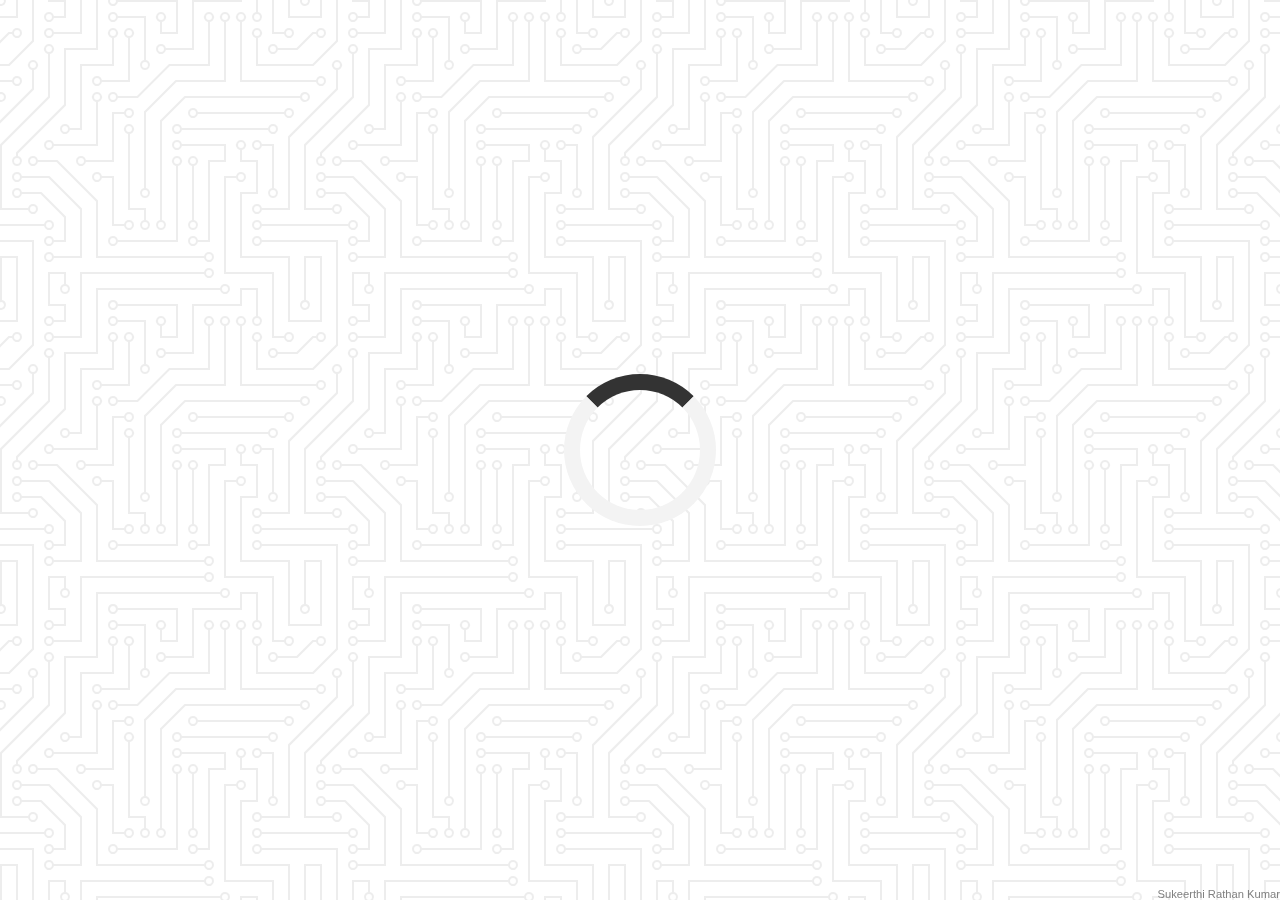
<file: index.html>
<!DOCTYPE html>
<html lang="en">

<head>
    <meta charset="UTF-8">
    <meta http-equiv="X-UA-Compatible" content="IE=edge">
    <meta name="viewport" content="width=device-width, initial-scale=1.0">
    <title>Qoute Generator</title>
    <link rel="apple-touch-icon" sizes="180x180" href="favicon/apple-touch-icon.png">
    <link rel="icon" type="image/png" sizes="32x32" href="favicon/favicon-32x32.png">
    <link rel="icon" type="image/png" sizes="16x16" href="favicon/favicon-16x16.png">
    <link rel="manifest" href="favicon/site.webmanifest">
    <link rel="stylesheet" href="https://cdnjs.cloudflare.com/ajax/libs/font-awesome/5.15.3/css/all.min.css">
    <link rel="stylesheet" href="style.css">
</head>

<body>
    <div class="quote-container" id="quote-container">
        <div class="quote-text">
            <i class="fas fa-quote-left"></i>
            <span id="quote">The fire nation attacked with the ferocity of 5 lions.</span>
        </div>
        <div class="quote-author">
            <span id="author">aang</span>
        </div>
        <div class="button-container">
            <button class="tweet" id="tweet" title="Tweet this quote"><i class="fab fa-twitter"></i></button>
            <button class="new-quote" id="new-quote" title="Get another quote">New Quote</button>
        </div>

    </div>
    <div class="loader" id="loader"></div>
    <div class="signature">Sukeerthi Rathan Kumar</div>
    <script src="app.js"></script>
</body>

</html>
</file>
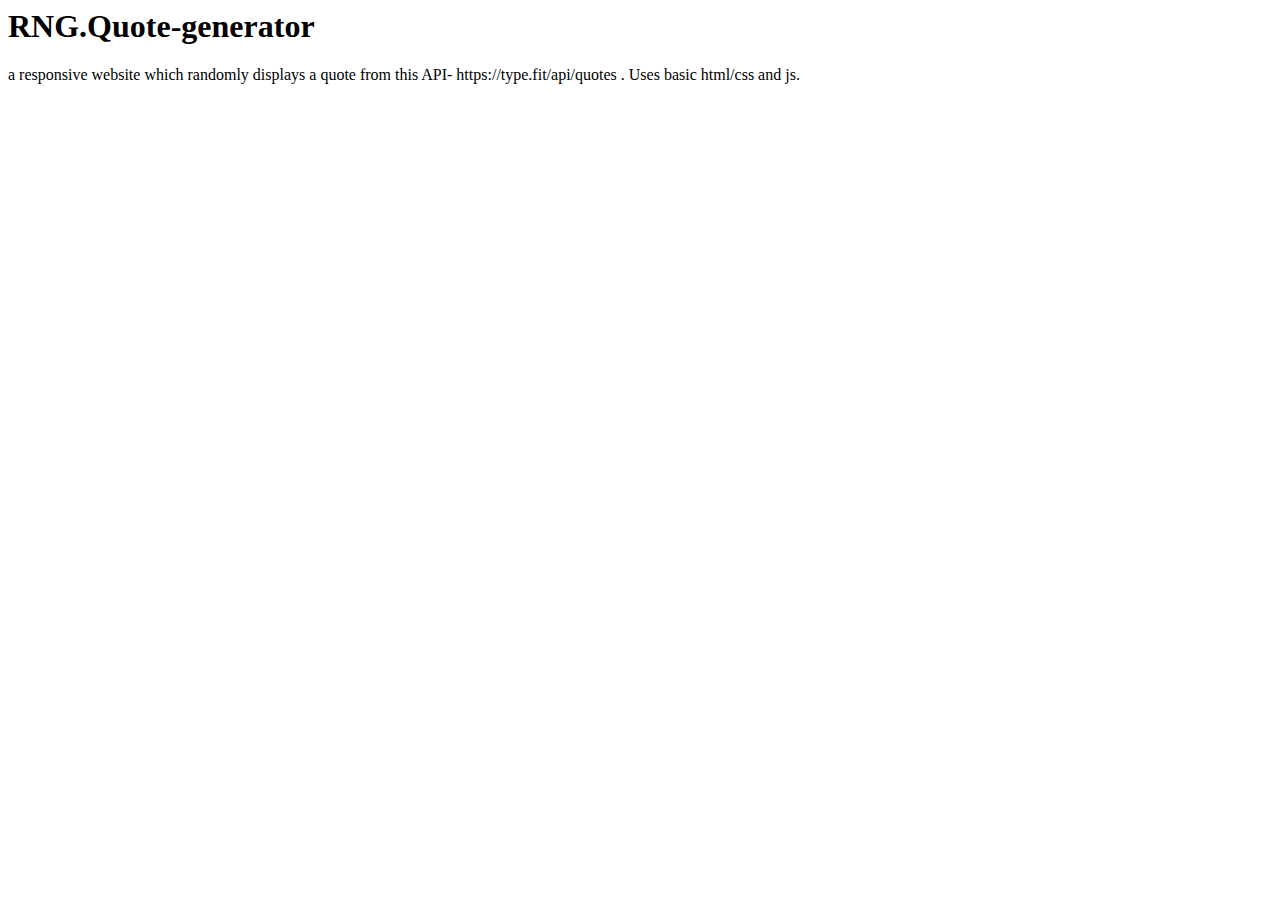
<file: index-1.html>
<html><head><meta http-equiv="Content-Type" content="text/html; charset=utf-8"/><title>Unknown </title></head><body>
<h1 id="rngquote-generator">RNG.Quote-generator</h1>
<p>a responsive website which randomly displays a quote from this API- https://type.fit/api/quotes . Uses basic html/css and js.</p>
</body></html>
</file>
<file: style.css>
@import url('https://fonts.googleapis.com/css2?family=Montserrat:wght@300&display=swap');
html {
    box-sizing: border-box;
}

body {
    margin: 0;
    min-height: 100vh;
    background-color: #ffffff;
    background-image: url("data:image/svg+xml,%3Csvg xmlns='http://www.w3.org/2000/svg' viewBox='0 0 304 304' width='304' height='304'%3E%3Cpath fill='%23000000' fill-opacity='0.07' d='M44.1 224a5 5 0 1 1 0 2H0v-2h44.1zm160 48a5 5 0 1 1 0 2H82v-2h122.1zm57.8-46a5 5 0 1 1 0-2H304v2h-42.1zm0 16a5 5 0 1 1 0-2H304v2h-42.1zm6.2-114a5 5 0 1 1 0 2h-86.2a5 5 0 1 1 0-2h86.2zm-256-48a5 5 0 1 1 0 2H0v-2h12.1zm185.8 34a5 5 0 1 1 0-2h86.2a5 5 0 1 1 0 2h-86.2zM258 12.1a5 5 0 1 1-2 0V0h2v12.1zm-64 208a5 5 0 1 1-2 0v-54.2a5 5 0 1 1 2 0v54.2zm48-198.2V80h62v2h-64V21.9a5 5 0 1 1 2 0zm16 16V64h46v2h-48V37.9a5 5 0 1 1 2 0zm-128 96V208h16v12.1a5 5 0 1 1-2 0V210h-16v-76.1a5 5 0 1 1 2 0zm-5.9-21.9a5 5 0 1 1 0 2H114v48H85.9a5 5 0 1 1 0-2H112v-48h12.1zm-6.2 130a5 5 0 1 1 0-2H176v-74.1a5 5 0 1 1 2 0V242h-60.1zm-16-64a5 5 0 1 1 0-2H114v48h10.1a5 5 0 1 1 0 2H112v-48h-10.1zM66 284.1a5 5 0 1 1-2 0V274H50v30h-2v-32h18v12.1zM236.1 176a5 5 0 1 1 0 2H226v94h48v32h-2v-30h-48v-98h12.1zm25.8-30a5 5 0 1 1 0-2H274v44.1a5 5 0 1 1-2 0V146h-10.1zm-64 96a5 5 0 1 1 0-2H208v-80h16v-14h-42.1a5 5 0 1 1 0-2H226v18h-16v80h-12.1zm86.2-210a5 5 0 1 1 0 2H272V0h2v32h10.1zM98 101.9V146H53.9a5 5 0 1 1 0-2H96v-42.1a5 5 0 1 1 2 0zM53.9 34a5 5 0 1 1 0-2H80V0h2v34H53.9zm60.1 3.9V66H82v64H69.9a5 5 0 1 1 0-2H80V64h32V37.9a5 5 0 1 1 2 0zM101.9 82a5 5 0 1 1 0-2H128V37.9a5 5 0 1 1 2 0V82h-28.1zm16-64a5 5 0 1 1 0-2H146v44.1a5 5 0 1 1-2 0V18h-26.1zm102.2 270a5 5 0 1 1 0 2H98v14h-2v-16h124.1zM242 149.9V160h16v34h-16v62h48v48h-2v-46h-48v-66h16v-30h-16v-12.1a5 5 0 1 1 2 0zM53.9 18a5 5 0 1 1 0-2H64V2H48V0h18v18H53.9zm112 32a5 5 0 1 1 0-2H192V0h50v2h-48v48h-28.1zm-48-48a5 5 0 0 1-9.8-2h2.07a3 3 0 1 0 5.66 0H178v34h-18V21.9a5 5 0 1 1 2 0V32h14V2h-58.1zm0 96a5 5 0 1 1 0-2H137l32-32h39V21.9a5 5 0 1 1 2 0V66h-40.17l-32 32H117.9zm28.1 90.1a5 5 0 1 1-2 0v-76.51L175.59 80H224V21.9a5 5 0 1 1 2 0V82h-49.59L146 112.41v75.69zm16 32a5 5 0 1 1-2 0v-99.51L184.59 96H300.1a5 5 0 0 1 3.9-3.9v2.07a3 3 0 0 0 0 5.66v2.07a5 5 0 0 1-3.9-3.9H185.41L162 121.41v98.69zm-144-64a5 5 0 1 1-2 0v-3.51l48-48V48h32V0h2v50H66v55.41l-48 48v2.69zM50 53.9v43.51l-48 48V208h26.1a5 5 0 1 1 0 2H0v-65.41l48-48V53.9a5 5 0 1 1 2 0zm-16 16V89.41l-34 34v-2.82l32-32V69.9a5 5 0 1 1 2 0zM12.1 32a5 5 0 1 1 0 2H9.41L0 43.41V40.6L8.59 32h3.51zm265.8 18a5 5 0 1 1 0-2h18.69l7.41-7.41v2.82L297.41 50H277.9zm-16 160a5 5 0 1 1 0-2H288v-71.41l16-16v2.82l-14 14V210h-28.1zm-208 32a5 5 0 1 1 0-2H64v-22.59L40.59 194H21.9a5 5 0 1 1 0-2H41.41L66 216.59V242H53.9zm150.2 14a5 5 0 1 1 0 2H96v-56.6L56.6 162H37.9a5 5 0 1 1 0-2h19.5L98 200.6V256h106.1zm-150.2 2a5 5 0 1 1 0-2H80v-46.59L48.59 178H21.9a5 5 0 1 1 0-2H49.41L82 208.59V258H53.9zM34 39.8v1.61L9.41 66H0v-2h8.59L32 40.59V0h2v39.8zM2 300.1a5 5 0 0 1 3.9 3.9H3.83A3 3 0 0 0 0 302.17V256h18v48h-2v-46H2v42.1zM34 241v63h-2v-62H0v-2h34v1zM17 18H0v-2h16V0h2v18h-1zm273-2h14v2h-16V0h2v16zm-32 273v15h-2v-14h-14v14h-2v-16h18v1zM0 92.1A5.02 5.02 0 0 1 6 97a5 5 0 0 1-6 4.9v-2.07a3 3 0 1 0 0-5.66V92.1zM80 272h2v32h-2v-32zm37.9 32h-2.07a3 3 0 0 0-5.66 0h-2.07a5 5 0 0 1 9.8 0zM5.9 0A5.02 5.02 0 0 1 0 5.9V3.83A3 3 0 0 0 3.83 0H5.9zm294.2 0h2.07A3 3 0 0 0 304 3.83V5.9a5 5 0 0 1-3.9-5.9zm3.9 300.1v2.07a3 3 0 0 0-1.83 1.83h-2.07a5 5 0 0 1 3.9-3.9zM97 100a3 3 0 1 0 0-6 3 3 0 0 0 0 6zm0-16a3 3 0 1 0 0-6 3 3 0 0 0 0 6zm16 16a3 3 0 1 0 0-6 3 3 0 0 0 0 6zm16 16a3 3 0 1 0 0-6 3 3 0 0 0 0 6zm0 16a3 3 0 1 0 0-6 3 3 0 0 0 0 6zm-48 32a3 3 0 1 0 0-6 3 3 0 0 0 0 6zm16 16a3 3 0 1 0 0-6 3 3 0 0 0 0 6zm32 48a3 3 0 1 0 0-6 3 3 0 0 0 0 6zm-16 16a3 3 0 1 0 0-6 3 3 0 0 0 0 6zm32-16a3 3 0 1 0 0-6 3 3 0 0 0 0 6zm0-32a3 3 0 1 0 0-6 3 3 0 0 0 0 6zm16 32a3 3 0 1 0 0-6 3 3 0 0 0 0 6zm32 16a3 3 0 1 0 0-6 3 3 0 0 0 0 6zm0-16a3 3 0 1 0 0-6 3 3 0 0 0 0 6zm-16-64a3 3 0 1 0 0-6 3 3 0 0 0 0 6zm16 0a3 3 0 1 0 0-6 3 3 0 0 0 0 6zm16 96a3 3 0 1 0 0-6 3 3 0 0 0 0 6zm0 16a3 3 0 1 0 0-6 3 3 0 0 0 0 6zm16 16a3 3 0 1 0 0-6 3 3 0 0 0 0 6zm16-144a3 3 0 1 0 0-6 3 3 0 0 0 0 6zm0 32a3 3 0 1 0 0-6 3 3 0 0 0 0 6zm16-32a3 3 0 1 0 0-6 3 3 0 0 0 0 6zm16-16a3 3 0 1 0 0-6 3 3 0 0 0 0 6zm-96 0a3 3 0 1 0 0-6 3 3 0 0 0 0 6zm0 16a3 3 0 1 0 0-6 3 3 0 0 0 0 6zm16-32a3 3 0 1 0 0-6 3 3 0 0 0 0 6zm96 0a3 3 0 1 0 0-6 3 3 0 0 0 0 6zm-16-64a3 3 0 1 0 0-6 3 3 0 0 0 0 6zm16-16a3 3 0 1 0 0-6 3 3 0 0 0 0 6zm-32 0a3 3 0 1 0 0-6 3 3 0 0 0 0 6zm0-16a3 3 0 1 0 0-6 3 3 0 0 0 0 6zm-16 0a3 3 0 1 0 0-6 3 3 0 0 0 0 6zm-16 0a3 3 0 1 0 0-6 3 3 0 0 0 0 6zm-16 0a3 3 0 1 0 0-6 3 3 0 0 0 0 6zM49 36a3 3 0 1 0 0-6 3 3 0 0 0 0 6zm-32 0a3 3 0 1 0 0-6 3 3 0 0 0 0 6zm32 16a3 3 0 1 0 0-6 3 3 0 0 0 0 6zM33 68a3 3 0 1 0 0-6 3 3 0 0 0 0 6zm16-48a3 3 0 1 0 0-6 3 3 0 0 0 0 6zm0 240a3 3 0 1 0 0-6 3 3 0 0 0 0 6zm16 32a3 3 0 1 0 0-6 3 3 0 0 0 0 6zm-16-64a3 3 0 1 0 0-6 3 3 0 0 0 0 6zm0 16a3 3 0 1 0 0-6 3 3 0 0 0 0 6zm-16-32a3 3 0 1 0 0-6 3 3 0 0 0 0 6zm80-176a3 3 0 1 0 0-6 3 3 0 0 0 0 6zm16 0a3 3 0 1 0 0-6 3 3 0 0 0 0 6zm-16-16a3 3 0 1 0 0-6 3 3 0 0 0 0 6zm32 48a3 3 0 1 0 0-6 3 3 0 0 0 0 6zm16-16a3 3 0 1 0 0-6 3 3 0 0 0 0 6zm0-32a3 3 0 1 0 0-6 3 3 0 0 0 0 6zm112 176a3 3 0 1 0 0-6 3 3 0 0 0 0 6zm-16 16a3 3 0 1 0 0-6 3 3 0 0 0 0 6zm0 16a3 3 0 1 0 0-6 3 3 0 0 0 0 6zm0 16a3 3 0 1 0 0-6 3 3 0 0 0 0 6zM17 180a3 3 0 1 0 0-6 3 3 0 0 0 0 6zm0 16a3 3 0 1 0 0-6 3 3 0 0 0 0 6zm0-32a3 3 0 1 0 0-6 3 3 0 0 0 0 6zm16 0a3 3 0 1 0 0-6 3 3 0 0 0 0 6zM17 84a3 3 0 1 0 0-6 3 3 0 0 0 0 6zm32 64a3 3 0 1 0 0-6 3 3 0 0 0 0 6zm16-16a3 3 0 1 0 0-6 3 3 0 0 0 0 6z'%3E%3C/path%3E%3C/svg%3E");
    color: black;
    font-family: Montserrat, sans-serif;
    font-weight: 700;
    text-align: center;
    display: flex;
    align-items: center;
    justify-content: center;
}

.quote-container {
    width: auto;
    border-radius: 10px;
    max-width: 80%;
    box-shadow: 0px 10px 10px 10px #bbbbbb;
    padding: 20px 30px;
}

.quote-text {
    font-size: 2.75rem;
}

.long-quote {
    font-size: 2rem;
}

.quote-author {
    margin-top: 10px;
}

#author {
    font-size: 40px;
    font-weight: 500;
    font-style: italic;
}

.button-container {
    display: flex;
    justify-content: space-between;
    margin-top: 20px;
    margin-right: 20px;
    margin-left: 20px;
    margin-bottom: 10px;
}

button {
    cursor: pointer;
    font-size: 1.2rem;
    color: white;
    height: 2.5rem;
    border: 0;
    border-radius: 10px;
    background-color: #333;
    outline: none;
    padding: 0.5rem 1.8rem;
    box-shadow: 0px 0.3px rgba(121, 121, 121, 0.65);
}

button:hover {
    filter: brightness(110%);
}

button:active {
    transform: translate(0, 0.3rem);
    box-shadow: 0px 0.1px rgba(255, 255, 255, 0.65);
}

.fab {
    color: white;
    font-size: 1.5rem;
}

.fab:hover {
    color: #38a1f3;
}

.tweet:hover {
    color: #38a1f3;
}

.loader {
    border: 16px solid #f3f3f3;
    border-top: 16px solid #333;
    border-radius: 50%;
    width: 120px;
    height: 120px;
    animation: spin 2s linear infinite;
}

@keyframes spin {
    0% {
        transform: rotate(0deg);
    }
    100% {
        transform: rotate(360deg);
    }
}

.signature {
    font-family: sans-serif;
    position: fixed;
    bottom: 0;
    right: 0;
    color: grey;
    font-size: 0.7em;
    font-weight: 300;
}

@media screen and (max-width:1000px) {
    .quote-container {
        margin: auto 10px;
    }
    .quote-text {
        font-size: 2.5rem;
    }
}
</file>
